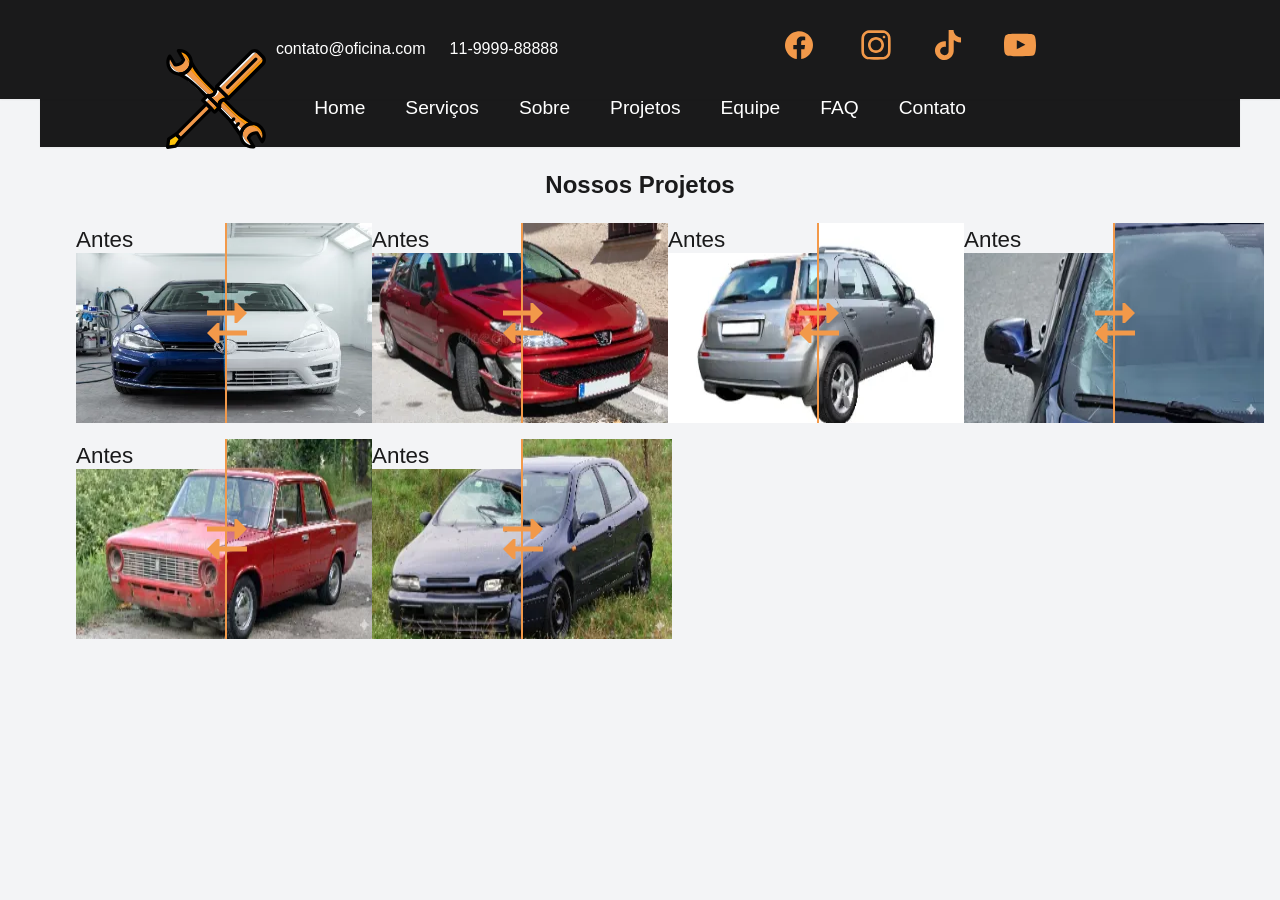
<file: projetos.html>
<!DOCTYPE html>
<html lang="pt-BR">
<head>
    <meta charset="UTF-8">
    <meta name="viewport" content="width=device-width, initial-scale=1.0">
    <title>Oficina Senac - Projetos</title>
    <meta name="description" content="Oficina de Desenvolvimento de sites para carros">
    <meta name="keywords" content="keyword1, keyword2">
    <meta property="og:title" content="Page Title">
    <meta property="og:description" content="Page description">
    <meta property="og:type" content="website">
    <meta property="og:url" content="https://www.example.com">
    <meta property="og:image" content="https://www.example.com/image.jpg">
    <meta name="twitter:card" content="summary_large_image">
    <meta name="twitter:title" content="Page Title">
    <meta name="twitter:description" content="Page description">
    <meta name="twitter:image" content="https://www.example.com/image.jpg">

    <link rel="preload" href="assets/css/microframework.css" as="style"
            onload="this.rel='stylesheet'">
    <noscript>
        <link rel="stylesheet" href="assets/css/microframework.css">
    </noscript>
</head>
<body class="bem-cursor">
    <div id="navbar-principal" class="bem-navbar"></div>
    <main>
        <div id="navbar-secundaria" class="bem-navbar--secundaria bem-container"></div>
        <section class="bem-container" id="projetos"> 
            <h2 class="bem-titulo-h2">Nossos Projetos</h2>
            <div class="bem-grid-auto">
                    <div class="img-comp-container">
                        <div class="img-comp-img">
                            <img src="assets/imagens/imagem-projetos/pintura-2.webp" width="300" height="200">
                        </div>
                        <div class="img-comp-img img-comp-overlay">
                            <img src="assets/imagens/imagem-projetos/pintura-1.webp" width="300" height="200">
                        </div>
                    </div>
                    <div class="img-comp-container">
                        <div class="img-comp-img">
                            <img src="assets/imagens/imagem-projetos/batida-2.webp" width="300" height="200">
                        </div>
                        <div class="img-comp-img img-comp-overlay">
                            <img src="assets/imagens/imagem-projetos/batida-1.webp" width="300" height="200">
                        </div>
                    </div>
                    <div class="img-comp-container">
                        <div class="img-comp-img">
                            <img src="assets/imagens/imagem-projetos/batidalateral-2.webp" width="300" height="200">
                        </div>
                        <div class="img-comp-img img-comp-overlay">
                            <img src="assets/imagens/imagem-projetos/batidalateral-1.webp" width="300" height="200">
                        </div>
                    </div>
                    <div class="img-comp-container">
                        <div class="img-comp-img">
                            <img src="assets/imagens/imagem-projetos/parabrisa-2.webp" width="300" height="200">
                        </div>
                        <div class="img-comp-img img-comp-overlay">
                            <img src="assets/imagens/imagem-projetos/parabrisa-1.webp" width="300" height="200">
                        </div>
                    </div>
                    <div class="img-comp-container">
                        <div class="img-comp-img">
                            <img src="assets/imagens/imagem-projetos/restauracao-2.webp" width="300" height="200">
                        </div>
                        <div class="img-comp-img img-comp-overlay">
                            <img src="assets/imagens/imagem-projetos/restauracao-1.webp" width="300" height="200">
                        </div>
                    </div>
                    <div class="img-comp-container">
                        <div class="img-comp-img">
                            <img src="assets/imagens/imagem-projetos/teto-2.webp" width="300" height="200">
                        </div>
                        <div class="img-comp-img img-comp-overlay">
                            <img src="assets/imagens/imagem-projetos/teto-1.webp" width="300" height="200">
                        </div>
                    </div>
                </div>
        </section>


</main>

    <script src="assets/js/navbar.js"></script>
    <script src="assets/js/script.js"></script>
</body>
</html>
</file>
<file: assets/css/microframework.css>
*{margin:0;padding:0;box-sizing:border-box}
:root{
  --bem-primary:#1a1a1b;
  --bem-secondary:#ffffff;
  --bem-tertiary: #f2994a; 

  --bem-success:#10b981;
  --bem-danger:#ef4444;
  --bem-warning:#f59e0b;
  --bem-dark:#1f2937;
  --bem-light:#f3f4f6;
  --bem-bg:#1a1a1b;
  --bem-surface:#ffffff;
  --bem-text:#1f2937;
  --bem-text-muted:#6b7280;
  --bem-border:#e5e7eb;
  --bem-spacing-xs:.25rem;
  --bem-spacing-sm:.5rem;
  --bem-spacing-md:1rem;
  --bem-spacing-lg:1.5rem;
  --bem-spacing-xl:2rem;
  --bem-font-base:-apple-system, BlinkMacSystemFont, 'Segoe UI', Roboto, Oxygen, Ubuntu, Cantarell, sans-serif;
  --bem-font-mono:'Courier New', monospace;
  --bem-radius-sm:.25rem;
  --bem-radius-md:.5rem;
  --bem-radius-lg:1rem;
  --bem-shadow-sm:0 1px 2px 0 rgba(0,0,0,.05);
  --bem-shadow-md:0 4px 6px -1px rgba(0,0,0,.1);
  --bem-shadow-lg:0 10px 15px -3px rgba(0,0,0,.1);
}
[data-theme="dia"]{
  --bem-primary:#8b5cf6;
  --bem-bg:#f5f5f7;
}
[data-theme="tarde"]{
  --bem-primary:#f97316;
  --bem-secondary:#d946ef;
  --bem-bg:#fdf5ee;
  --bem-surface:#fffaf7;
  --bem-text-muted:#78716c;
  --bem-border:#e7d5c4;
  --bem-light:#fae8d5;
}
[data-theme="noite"]{
  --bem-primary:#2dd4bf;
  --bem-secondary:#a78bfa;
  --bem-success:#34d399;
  --bem-danger:#f87171;
  --bem-bg:#0f172a;
  --bem-surface:#1e293b;
  --bem-text:#f1f5f9;
  --bem-text-muted:#94a3b8;
  --bem-border:#334155;
  --bem-light:#334155;
}
html{
  scroll-behavior: smooth;
}
body{
  font-family:var(--bem-font-base);
  line-height:1.5;
  color:var(--bem-text);
  background:var(--bem-light);
  transition:background .25s, color .25s;
  cursor: url(../imagens/cursor/cursor.svg), auto;
  padding-top: 70px;
}
a{
  cursor: url(../imagens/cursor/cursor-ancora.svg), auto;
  text-decoration: none;
  color: var(--bem-secondary);
}
p{
  color: var(--bem-secondary);
  padding: 10px 100px;
}

header{
  display: flex;
  justify-content: center;
  align-items: center;
  gap: 2.5rem;
}
.bem-logo{
  position: absolute;
  top: 0;
  left: 50px;
  /*                    x     y      */
  transform: translate(-120px, 0);
  z-index: 1001;
  width: 100px;
}
.icon-marcas{
  width: 100px;
}
.container-icons{
  display: flex;
  align-items: center;
  justify-content: space-around;
  flex-wrap: wrap;
  gap: 50px;
  width: 100%;
  margin: var(--bem-spacing-sm) 0;
  padding: var(--bem-spacing-sm);
}
#sobre{
  position: relative;
  height: 300px;
}
.sobre-img{
  position: absolute;
  top: 70px;
  left: 0;
  display: flex;
  align-items: center;
  justify-content: center;
  border-radius: 100px 0 0 0;
  width: 45%;
  height: 230px;
  z-index: 5;
  background-color: var(--bem-text-muted);
}
.sobre-descricao{
  position: absolute;
  top:0;
  right: 0;
  display: flex;
  flex-direction: column;
  width: 60%;
  height: 300px;
  color: var(--bem-light);
  background-color: var(--bem-bg);
}
.bem-hero{
  /*relativo para c ontrolar a posição absoluta dos filhos  */
  position: relative;
  display: flex;
  align-items: center;
  justify-content: center;
  height: 65.75vh;
  background-image: url(../imagens/imagem_hero/fundo-hero.jpg);
  /*cover = estica e contain manter o tamanho original  */
  background-size: cover;
  background-repeat: no-repeat;
  background-position: center;
  background-color: #0f172a;
  color: var(--bem-light);
}
.bem-hero__titulo{
  display: flex;
  flex-direction: column;
  align-items: center;
  justify-content: center;
  background-color: #0f172a6c;
  backdrop-filter: blur(15px);
  position: absolute;
  top: 0;
  left: calc(50% /2);
  width: 50%;
  height: 100%;
  z-index: 10;
  padding: 50px;
  gap: 20px;
}
.bem-hero_imagem{
  position: absolute;
  bottom: 0;
  right: 20%;
  z-index: 2;
  /*      aumentar o tamnho  horizontal e vertical   
          da equerda para direita e de cima para baixo
  
  */
  transform: scale(1.5) translate(50px, -30px) ;
}
.bem-titulo-h2{
  display: flex;
  align-items: center;
  justify-content: center;
  margin: 20px;
  font-size: 1.5rem;
  color: var(--bem-primary);
}
.bem-container{
  width:100%;
  max-width:1200px;
  margin:0 auto;
  padding:0 var(--bem-spacing-md);
}
.bem-container--fluid{ max-width:100% }
.bem-container--narrow{ max-width:600px }
.bem-grid { display: grid; gap: var(--bem-spacing-md) }
.bem-btn{
  display:flex;
  align-items:center;
  justify-content:center;
  padding:var(--bem-spacing-sm) var(--bem-spacing-lg);
  font-size:1rem;
  font-weight:500;
  border:none;
  border-radius:var(--bem-radius-md);
  cursor:pointer;
  transition:all .2s ease;
  text-decoration:none;
  gap:var(--bem-spacing-sm);
  margin: var(--bem-spacing-lg) 0;
}
.bem-btn:hover{ transform:translateY(-1px);box-shadow:var(--bem-shadow-md) }
.bem-btn:active{ transform:translateY(0) }
.bem-btn--primary{ background-color:var(--bem-primary);color:#fff;border: 2px solid var(--bem-tertiary); }
.bem-btn--primary:hover{ filter:brightness(.9) }
.bem-btn--secondary{ background-color:var(--bem-secondary);color:#fff }
.bem-btn--secondary:hover{ filter:brightness(.9) }
.bem-btn--success{ background-color:var(--bem-success);color:#fff }
.bem-btn--danger{ background-color:var(--bem-danger);color:#fff }
.bem-btn--outline{
  background-color:transparent;
  border:2px solid var(--bem-primary);
  color:var(--bem-primary);
}
.bem-btn--outline:hover{ background-color:var(--bem-primary);color:#fff }
.bem-btn--sm{ padding:var(--bem-spacing-xs) var(--bem-spacing-md);font-size:.875rem }
.bem-btn--lg{ padding:var(--bem-spacing-md) var(--bem-spacing-xl);font-size:1.125rem }
.bem-btn--block{ width:100% }
.bem-btn:disabled,.bem-btn--disabled{ opacity:.5;cursor:not-allowed;pointer-events:none }
.bem-btn__icon{ display:inline-flex;font-size:1.25em }
.bem-btn__text{ display:inline-flex }
.bem-card{
  background-color:var(--bem-surface);
  border-radius:var(--bem-radius-lg);
  box-shadow:var(--bem-shadow-md);
  overflow:hidden;
  transition:all .3s ease;
}
.bem-card:hover{ box-shadow:var(--bem-shadow-lg);transform:translateY(-2px) }
.bem-card--flat{ box-shadow:none;border:1px solid var(--bem-border) }
.bem-card__header{ padding:var(--bem-spacing-lg);border-bottom:1px solid var(--bem-border) }
.bem-card__title{ font-size:1.25rem;font-weight:600;margin:0;color:var(--bem-text) }
.bem-card__subtitle{ font-size:.875rem;color:var(--bem-text-muted);margin-top:var(--bem-spacing-xs) }
.bem-card__body{ padding:var(--bem-spacing-lg) }
.bem-card__footer{
  padding:var(--bem-spacing-lg);
  border-top:1px solid var(--bem-border);
  background-color:var(--bem-light);
}
.bem-card__image{ width:100%;height:auto;display:block }
.bem-card__actions{ display:flex;gap:var(--bem-spacing-sm);align-items:center }
.bem-form{ display:flex;flex-direction:column;gap:var(--bem-spacing-md) }
.bem-form__group{ display:flex;flex-direction:column;gap:var(--bem-spacing-xs) }
.bem-form__label{ font-weight:500;font-size:.875rem;color:var(--bem-text) }
.bem-form__label--required::after{ content:' *';color:var(--bem-danger) }
.bem-form__input,
.bem-form__textarea,
.bem-form__select{
  width:100%;
  padding:var(--bem-spacing-sm) var(--bem-spacing-md);
  border:2px solid var(--bem-border);
  border-radius:var(--bem-radius-md);
  font-size:1rem;
  font-family:inherit;
  transition:all .2s ease;
  background:var(--bem-surface);
  color:var(--bem-text);
}
.bem-form__input:focus,
.bem-form__textarea:focus,
.bem-compare__range:focus-visible{
  opacity:.01;
  outline:3px solid var(--bem-primary);
  outline-offset:-3px;
}
@keyframes bem-fade-in{ from{ opacity:0}to{ opacity:1}}
@keyframes bem-slide-up{ from{ opacity:0;transform:translateY(20px)}to{ opacity:1;transform:translateY(0)}}
@keyframes bem-scale-up{ from{ opacity:0;transform:scale(0.95)}to{ opacity:1;transform:scale(1)}}
.bem-animate-fade-in{ animation:bem-fade-in 0.3s ease forwards}
.bem-animate-slide-up{ animation:bem-slide-up 0.4s ease forwards}
.bem-grid-auto{ display:grid;grid-template-columns:repeat(auto-fit, minmax(280px, 1fr));gap:var(--bem-spacing-md)}
.bem-flex-1{ flex:1}
.bem-flex-wrap{ flex-wrap:wrap}
.bem-h-screen{ height:100vh}
.bem-min-h-screen{ min-height:100vh}
.bem-w-screen{ width:100vw}
.bem-m-0{ margin:0}
.bem-p-0{ padding:0}
.bem-mx-auto{ margin-left:auto;margin-right:auto}
.bem-my-auto{ margin-top:auto;margin-bottom:auto}
.bem-mt-auto{ margin-top:auto}
.bem-pt-xl{ padding-top:var(--bem-spacing-xl)}
.bem-pb-xl{ padding-bottom:var(--bem-spacing-xl)}
.bem-px-lg{ padding-left:var(--bem-spacing-lg);padding-right:var(--bem-spacing-lg)}
.bem-gap-lg{ gap:var(--bem-spacing-lg)}
.bem-gap-xl{ gap:var(--bem-spacing-xl)}
.bem-text-primary{ color:var(--bem-primary)}
.bem-text-secondary{ color:var(--bem-secondary)}
.bem-text-success{ color:var(--bem-success)}
.bem-text-danger{ color:var(--bem-danger)}
.bem-text-muted-util{ color:var(--bem-text-muted)}
.bem-font-bold{ font-weight:700}
.bem-font-medium{ font-weight:500}
.bem-text-xl{ font-size:1.25rem}
.bem-text-2xl{ font-size:1.5rem}
.bem-text-xs{ font-size:0.75rem}
.bem-text-sm{ font-size:0.875rem}
.bem-icon-lg{ font-size:2rem;display:inline-flex;justify-content:center;align-items:center}
.bem-text-underline{ text-decoration:underline}
.bem-bg-glass{ background-color:rgba(255,255,255,.2);backdrop-filter:blur(4px);border:1px solid rgba(255,255,255,.3)}
[data-theme="noite"] .bem-bg-glass{ background-color:rgba(15,23,42,.4);border-color:rgba(255,255,255,.1)}
.bem-border-primary{ border-color:var(--bem-primary)}
.bem-border-top-primary{ border-top:3px solid var(--bem-primary)}
.bem-border-top-secondary{ border-top:3px solid var(--bem-secondary)}
.bem-border-left-success{ border-left-color:var(--bem-success)}
.bem-border-default{ border:1px solid var(--bem-border)}
.bem-max-w-xxs{ max-width:220px}
.bem-max-w-xs{ max-width:280px}
.bem-max-w-sm{ max-width:400px}
.bem-form__input--error,.bem-form__textarea--error,.bem-form__select--error{ border-color:var(--bem-danger) }
.bem-form__input--success,.bem-form__textarea--success,.bem-form__select--success{ border-color:var(--bem-success) }
.bem-form__textarea{ min-height:100px;resize:vertical }
.bem-form__help{ font-size:.875rem;color:var(--bem-text-muted) }
.bem-form__error{ font-size:.875rem;color:var(--bem-danger) }
.bem-form__checkbox,.bem-form__radio{ display:flex;align-items:center;gap:var(--bem-spacing-sm) }
.bem-form__checkbox input,.bem-form__radio input{ width:auto }
.bem-alert{
  padding:var(--bem-spacing-md);
  border-radius:var(--bem-radius-md);
  border-left:4px solid;
  display:flex;
  align-items:flex-start;
  gap:var(--bem-spacing-sm);
}
.bem-alert--info{ background-color:#dbeafe;border-color:var(--bem-primary);color:#1e40af }
.bem-alert--success{ background-color:#d1fae5;border-color:var(--bem-success);color:#065f46 }
.bem-alert--warning{ background-color:#fef3c7;border-color:var(--bem-warning);color:#92400e }
.bem-alert--danger{ background-color:#fee2e2;border-color:var(--bem-danger);color:#991b1b }
.bem-alert__icon{ font-size:1.25rem;flex-shrink:0 }
.bem-alert__content{ flex:1 }
.bem-alert__title{ font-weight:600;margin-bottom:var(--bem-spacing-xs) }
.bem-alert__message{ font-size:.875rem }
.bem-alert__close{
  background:none;border:none;cursor:pointer;padding:0;
  font-size:1.25rem;opacity:.6;transition:opacity .2s;
  color:inherit;
}
.bem-alert__close:hover{ opacity:1 }
.bem-navbar{
  display:flex;
  align-items:center;
  justify-content: space-evenly;
  padding:var(--bem-spacing-md) var(--bem-spacing-lg);
  box-shadow:var(--bem-shadow-sm);
  transition:background .25s;
  position:fixed;
  top:0; 
  left:0;
  z-index:1000;
  width: 100%;
  background-color: var(--bem-primary);
  color: var(--bem-secondary);
}
.bem-navbar--secundaria{
  display:flex;
  align-items:center;
  justify-content:center;
  padding:var(--bem-spacing-md) var(--bem-spacing-lg);
  box-shadow:var(--bem-shadow-sm);
  transition:background .25s;
  position:sticky; top: 70px; z-index:10;
  background-color: var(--bem-primary);
  color: var(--bem-secondary);
}
.bem-navbar--dark{ background-color:var(--bem-dark);color:#fff }
.bem-navbar__brand{ font-size:1.5rem;font-weight:700;text-decoration:none;color:inherit; position: relative; }
.bem-navbar__menu{ display:flex;gap:var(--bem-spacing-lg);list-style:none;align-items:center }
.bem-navbar__item{ display:inline-flex }
.bem-navbar__link{ text-decoration:none;color:var(--bem-secondary);padding:var(--bem-spacing-sm);transition:color .2s; font-size: 1.2rem; }
.bem-navbar__link:hover{ color:var(--bem-text-muted) }
.bem-navbar__link--active{ color:var(--bem-tertiary);font-weight:600 }
.bem-navbar__toggle{ display:none;background:none;border:none;font-size:1.5rem;cursor:pointer;color:var(--bem-secondary) }
.bem-modal{
  position:fixed;inset:0;
  background-color:rgba(0,0,0,.5);
  display:flex;align-items:center;justify-content:center;
  z-index:1000;padding:var(--bem-spacing-md);
  animation:bem-fade-in 0.2s ease forwards;
}
.bem-modal--hidden{ display:none }
.bem-modal__dialog{
  background-color:var(--bem-surface);
  border-radius:var(--bem-radius-lg);
  box-shadow:var(--bem-shadow-lg);
  max-width:500px;width:100%;max-height:90vh;overflow:auto;
  animation:bem-scale-up 0.3s cubic-bezier(0.175, 0.885, 0.32, 1.275) forwards;
}
.bem-modal__header{
  padding:var(--bem-spacing-lg);
  border-bottom:1px solid var(--bem-border);
  display:flex;align-items:center;justify-content:space-between;
}
.bem-modal__title{ font-size:1.25rem;font-weight:600;margin:0;color:var(--bem-text) }
.bem-modal__close{
  background:none;border:none;font-size:1.5rem;cursor:pointer;
  padding:0;color:var(--bem-text-muted);transition:color .2s;
}
.bem-modal__close:hover{ color:var(--bem-text) }
.bem-modal__body{ padding:var(--bem-spacing-lg) }
.bem-modal__footer{
  padding:var(--bem-spacing-lg);
  border-top:1px solid var(--bem-border);
  display:flex;gap:var(--bem-spacing-sm);justify-content:flex-end;
}
.bem-navbar__checkbox{ display:none }
.bem-theme-toggle{
  position:fixed;bottom:1.5rem;right:1.5rem;z-index:9999;
  display:flex;gap:.25rem;
  background:var(--bem-surface);
  padding:.375rem;
  border-radius:9999px;
  box-shadow:var(--bem-shadow-lg);
  border:1px solid var(--bem-border);
  transition:background .25s, border-color .25s;
}
.bem-theme-toggle__btn{
  background:none;border:none;cursor:pointer;
  font-size:1.125rem;padding:.375rem .5rem;
  border-radius:9999px;transition:background .15s;
  line-height:1;color:var(--bem-text);
}
.bem-theme-toggle__btn:hover{ background:var(--bem-light) }
.bem-theme-toggle__btn--active{ background:var(--bem-primary);color:#fff }
.bem-text-center{ text-align:center }
.bem-text-left{ text-align:left }
.bem-text-right{ text-align:right }
.bem-mt-sm{ margin-top:var(--bem-spacing-sm) }
.bem-mt-md{ margin-top:var(--bem-spacing-md) }
.bem-mt-lg{ margin-top:var(--bem-spacing-lg) }
.bem-mb-sm{ margin-bottom:var(--bem-spacing-sm) }
.bem-mb-md{ margin-bottom:var(--bem-spacing-md) }
.bem-mb-lg{ margin-bottom:var(--bem-spacing-lg) }
.bem-p-sm{ padding:var(--bem-spacing-sm) }
.bem-p-md{ padding:var(--bem-spacing-md) }
.bem-p-lg{ padding:var(--bem-spacing-lg) }
.bem-flex{ display:flex }
.bem-flex-col{ flex-direction:column }
.bem-items-center{ align-items:center }
.bem-justify-center{ justify-content:center }
.bem-justify-between{ justify-content:space-between }
.bem-gap-sm{ gap:var(--bem-spacing-sm) }
.bem-gap-md{ gap:var(--bem-spacing-md) }
.bem-w-full{ width:100% }
.bem-h-full{ height:100% }
.bem-rounded{ border-radius:var(--bem-radius-md) }
.bem-rounded-full{ border-radius:9999px }
.bem-shadow{ box-shadow:var(--bem-shadow-md) }
.bem-shadow-lg{ box-shadow:var(--bem-shadow-lg) }
.bem-grid-auto-4{ display:grid;grid-template-columns:repeat(auto-fit, minmax(60px, 1fr))}
@media(max-width:768px){
  .bem-hero__titulo{
    left: 0;
    width: 100%;
  }
  body {
    padding-top: 60px;
  }
  .bem-container--narrow{ width:100%; max-width:768px ; }
  .bem-hero_imagem{
    display: none;
  }
  .bem-navbar--secundaria{
    position:fixed; top: 0;
  }
  .bem-logo{
    display: block;
    position: fixed;
    top: 0;
    left: 50%;
    z-index: 151;
  }
  .bem-navbar{
    display: none;
  }
  .bem-grid--cols-2,.bem-grid--cols-3,.bem-grid--cols-4 { grid-template-columns: 1fr }
  .bem-navbar__menu{ display:none }
  .bem-navbar__toggle{ display:block; cursor:pointer; margin-left:auto; }
  .bem-hide-mobile{ display:none !important }
  .bem-navbar__checkbox:checked ~ .bem-navbar__menu {
    display:flex !important;
    flex-direction:column;
    align-items: center;
    position:absolute; top:100%; left:0; right:0;
    background-color:var(--bem-bg);
    padding:var(--bem-spacing-md);
    box-shadow:var(--bem-shadow-md);
    animation:bem-slide-up 0.3s forwards;
    z-index: 1000;
    height: 100vh;
    font-size: 1.5rem;
  }
}

#projetos{
  position: relative;
}
.img-comp-container {
  position: relative;
  height: 200px; /*should be the same height as the images*/
  margin: 0 20px;
  width: 300px;
}

.img-comp-img {
  position: absolute;
  width: auto;
  height: auto;
  overflow: hidden;
}

.img-comp-img img {
  display: block;
  vertical-align: middle;
}

.img-comp-slider {
  position: absolute;
  z-index: 9;
  cursor: ew-resize;
  /*set the appearance of the slider:*/
  width: 80px;
  height: 40px;
  background-image: url(../imagens/imagem-projetos/setas.svg);
  background-repeat: no-repeat;
  background-size: contain;
  background-position-x: center;
  border-radius: 100px;
  animation: esquerda-direita .6s 6;
}
/* keyframes */
@keyframes esquerda-direita{
  0% { 
    left: 111px; 
  }
  50% { 
    left: 108px; 
  }
  100% { 
    left: 111px; 
  }
}

.img-comp-overlay::after{
  content: "Antes";
  position: absolute;
  top: 0;
  left: 0;
  width: 100%;
  height: 30px;
  background-color: var(--bem-light);
  color: var(--bem-bg);
  font-size: 1.4rem;
}

.img-comp-overlay{
  border-right: solid 2px var(--bem-tertiary);
}

/* --- Animações de Revelação ao Rolar a Página --- */
.revelar {
  opacity: 0;
  transform: translateY(50px);
  transition: all 0.8s ease-out;
}

.revelar.ativo {
  opacity: 1;
  transform: translateY(0);
}
.columns {
  float: left;
  width: 33.3%;
  padding: 8px;
}

.price {
  list-style-type: none;
  border: 1px solid #eee;
  margin: 0;
  padding: 0;
  -webkit-transition: 0.3s;
  transition: 0.3s;
}

.price:hover {
  box-shadow: 0 8px 12px 0 rgba(0,0,0,0.2)
}

.price .header {
  background-color: #111;
  color: white;
  font-size: 25px;
}

.price li {
  border-bottom: 1px solid #eee;
  padding: 20px;
  text-align: center;
}

.price .grey {
  background-color: #eee;
  font-size: 20px;
}

.button {
  background-color: var(--bem-tertiary);
  border: none;
  color: var(--bem-bg);
  padding: 10px 25px;
  text-align: center;
  text-decoration: none;
  font-size: 1.1rem;
  font-weight: 600;
}

@media only screen and (max-width: 600px) {
  .columns {
    width: 100%;
  }
}

/* --- Carrossel de Equipe --- */
.equipe-carrossel {
  overflow: hidden;
  padding: 40px 0;
  background: var(--bem-light);
  position: relative;
  width: 100%;
}

.equipe-pista {
  display: flex;
  width: calc(310px * 8); /* 4 cards originais + 4 clones (280px + 30px gap) */
  animation: rolar-equipe 30s linear infinite;
  gap: 30px;
}

.equipe-carrossel:hover .equipe-pista {
  animation-play-state: paused;
}

.equipe-card {
  flex: 0 0 280px;
  text-align: left;
  position: relative;
  height: 400px;
  border-radius: var(--bem-radius-lg);
}

.equipe-card img {
  width: 100%;
  height: 100%;
  object-fit: cover;
  border-radius: var(--bem-radius-lg);
  box-shadow: var(--bem-shadow-md);
}

.equipe-overlay {
  position: absolute;
  bottom: 0;
  left: 0;
  width: 85%;
  background-color: var(--bem-light);
  padding: 20px 20px 15px 20px;
  clip-path: polygon(0 0, 85% 0, 100% 100%, 0 100%);
  display: flex;
  flex-direction: column;
  gap: 5px;
  transform: translateY(30px);
}

[data-theme="noite"] .equipe-overlay {
    background-color: var(--bem-surface);
}

.equipe-overlay__nome {
  font-size: 1.5rem;
  font-weight: 700;
  color: var(--bem-text);
  line-height: 1.1;
  margin: 0;
}

.equipe-overlay__funcao {
  font-size: 0.9rem;
  color: var(--bem-text-muted);
  margin: 0 0 10px 0;
}

.equipe-overlay__sociais {
  display: flex;
  gap: 8px;
}

.equipe-overlay__sociais a {
  display: flex;
  align-items: center;
  justify-content: center;
  width: 32px;
  height: 32px;
  background-color: var(--bem-tertiary);
  color: var(--bem-light);
  border-radius: 50%;
  transition: transform 0.2s, background-color 0.2s, color 0.2s;
}

.equipe-overlay__sociais a:hover {
  transform: translateY(-2px);
  background-color: var(--bem-light);
  color: var(--bem-tertiary);
}

.equipe-overlay__sociais svg {
  width: 16px;
  height: 16px;
  fill: currentColor;
}

@keyframes rolar-equipe {
  0% { transform: translateX(0); }
  100% { transform: translateX(calc(-310px * 4)); }
}

@media (max-width: 768px) {
  .equipe-pista {
    animation-duration: 20s;
  }
}
</file>
